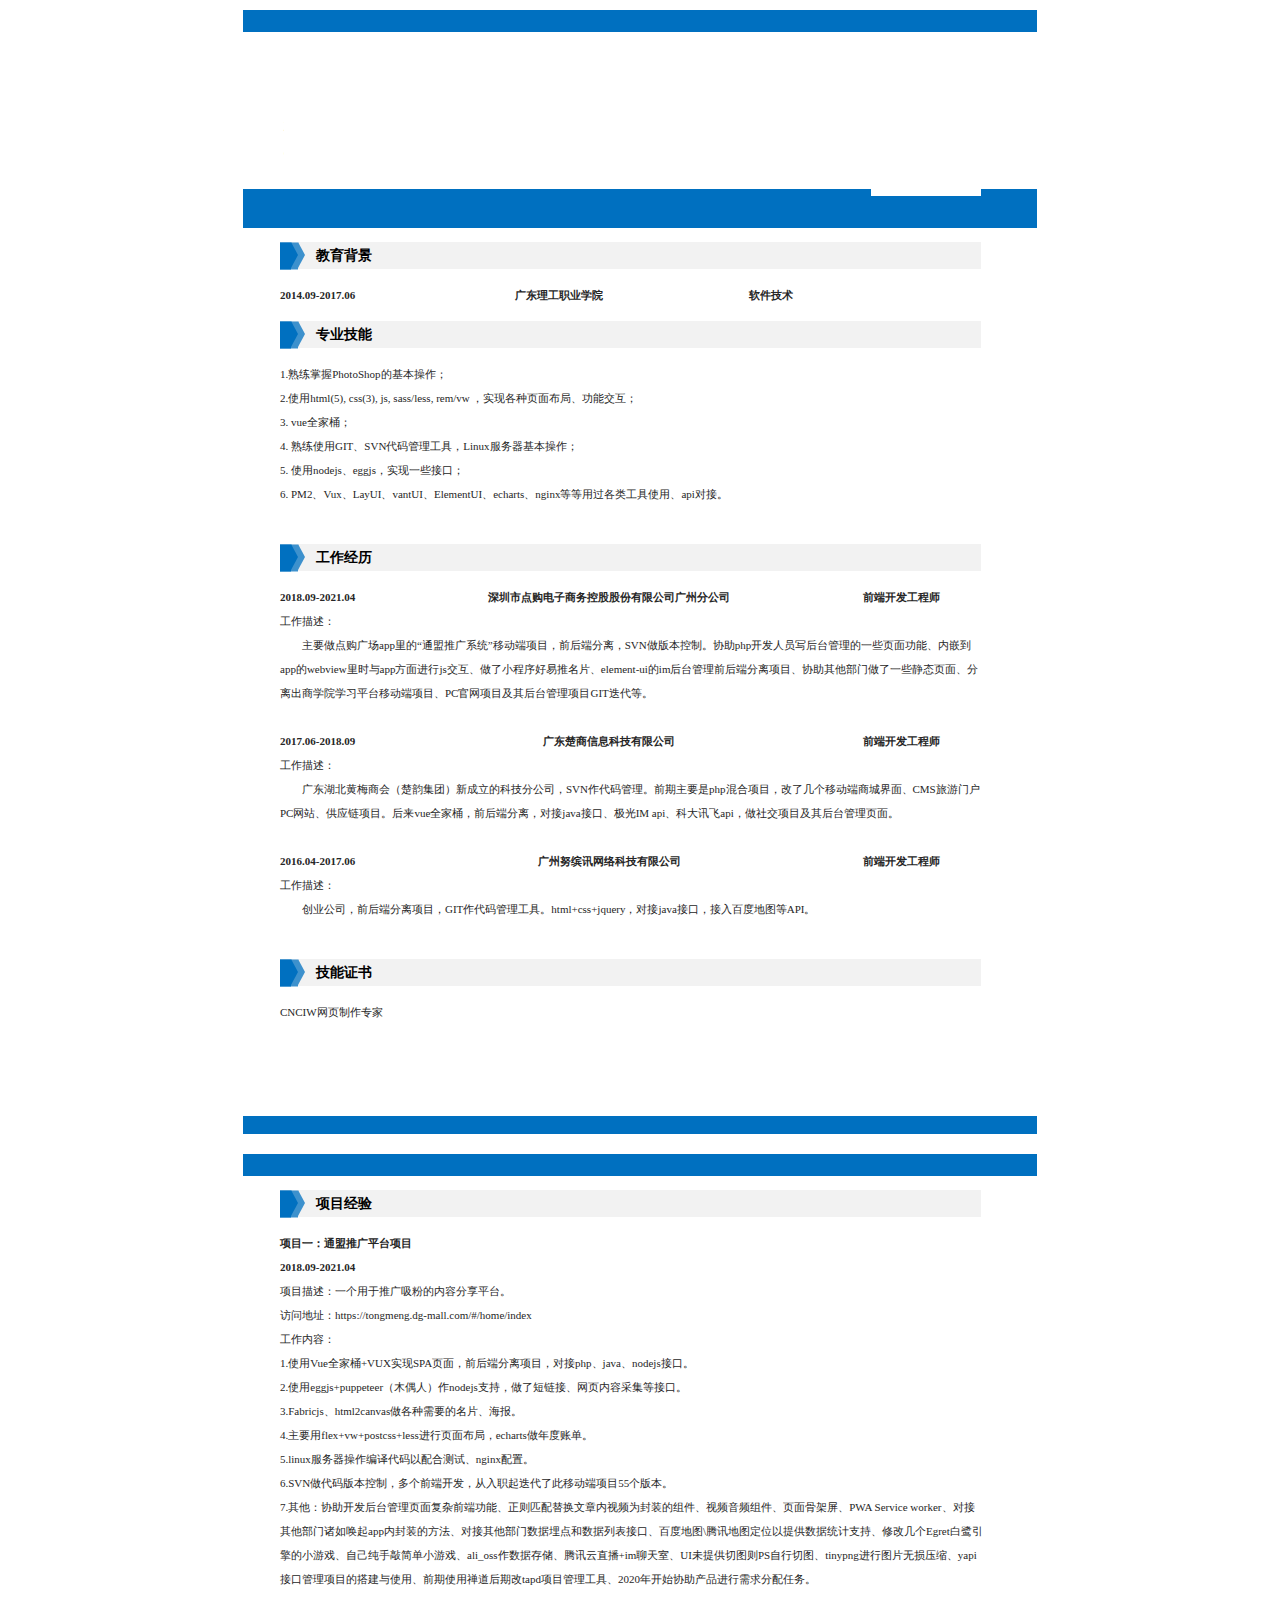
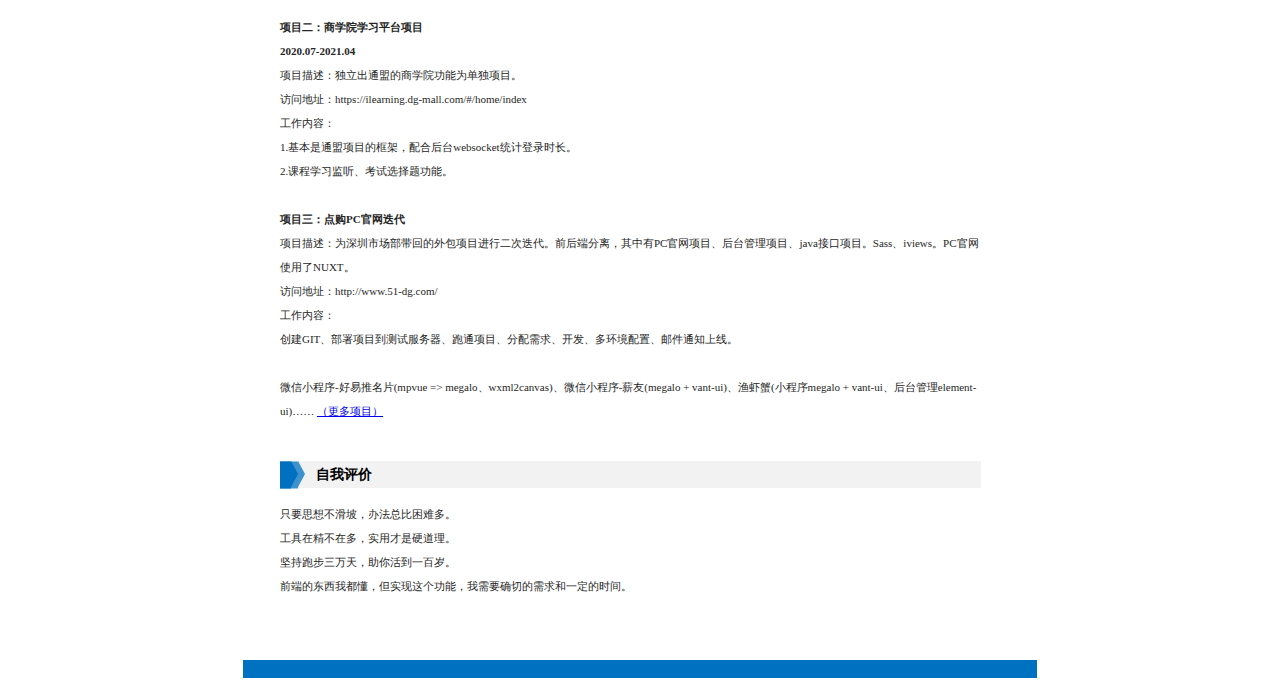
<file: index.html>
<!DOCTYPE html>
<html>
  <head>
    <meta charset="UTF-8" />
    <meta
      name="viewport"
      content="width=device-width,initial-scale=1,minimum-scale=1,maximum-scale=1,user-scalable=no"
    />
    <title>ENX533</title>
  </head>
  <body>
    <script type="text/javascript">
      window.location.href = "./resume/";
    </script>
  </body>
</html>
</file>
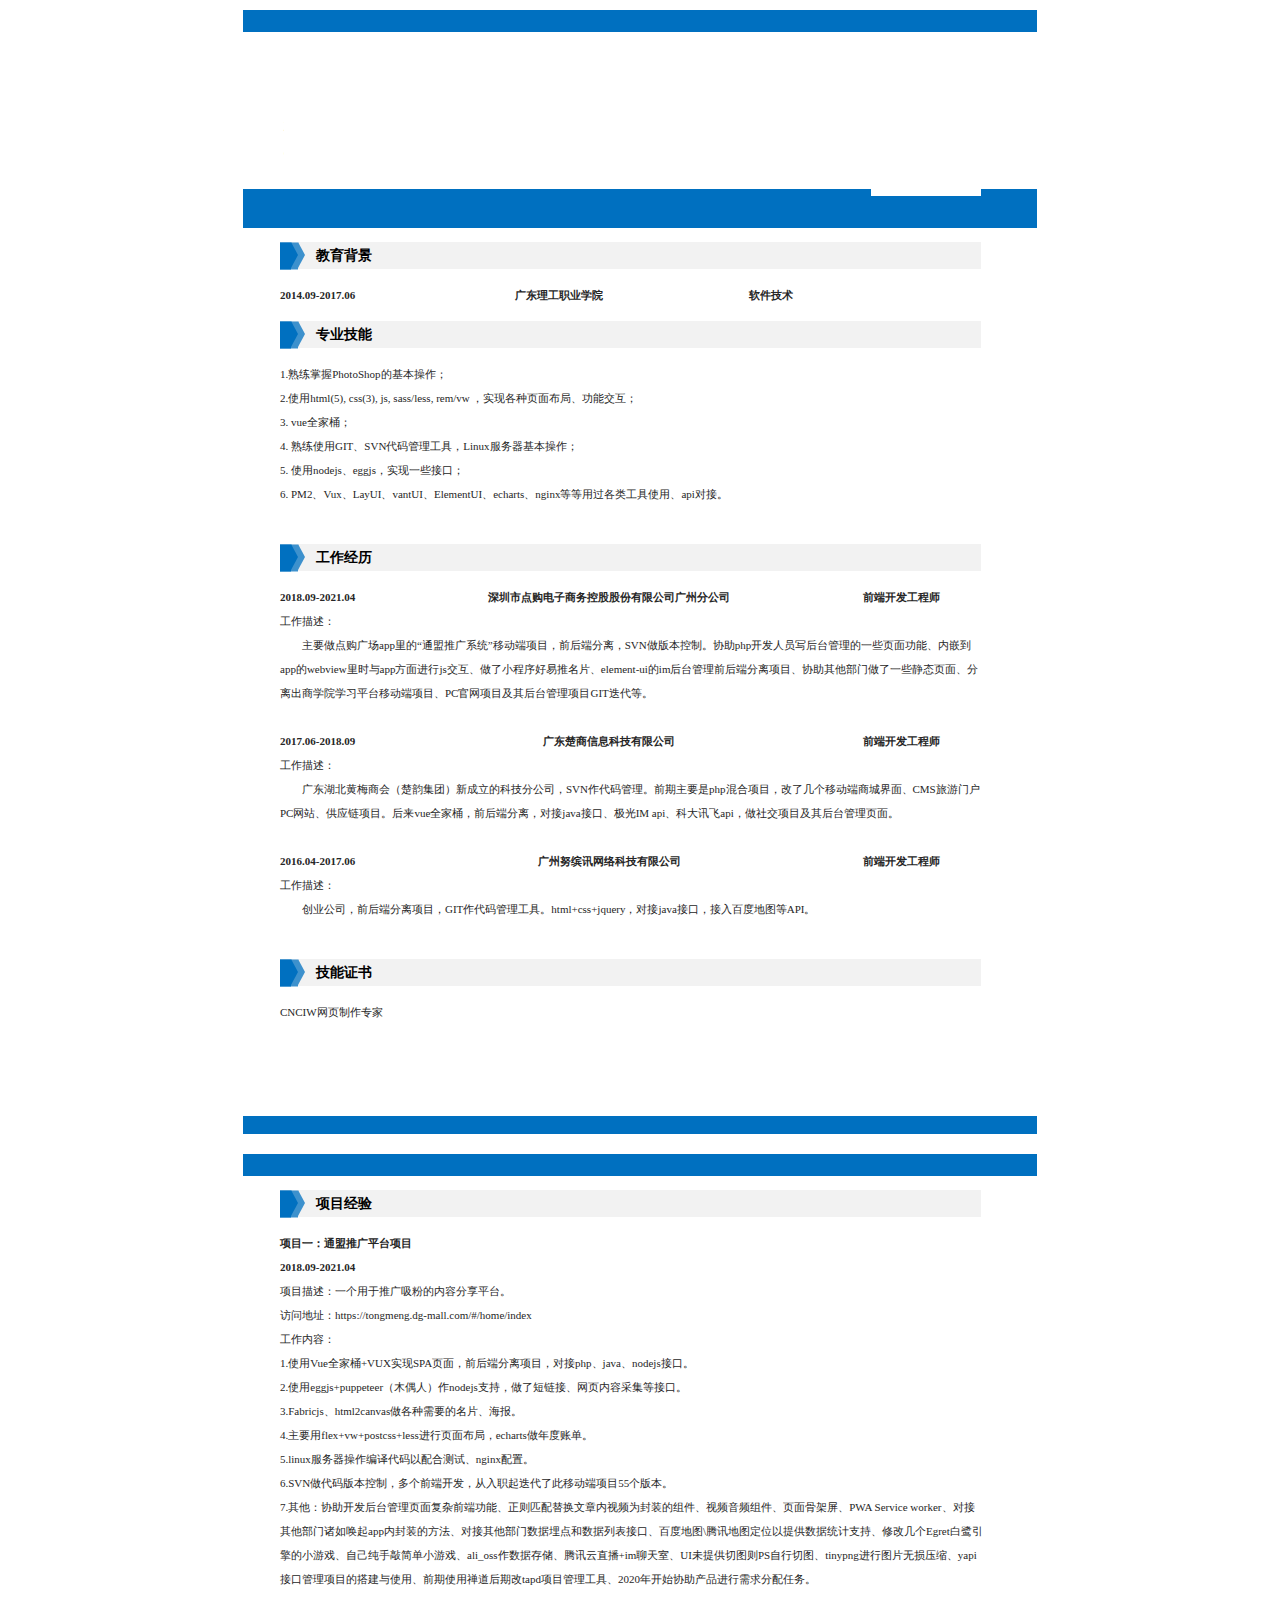
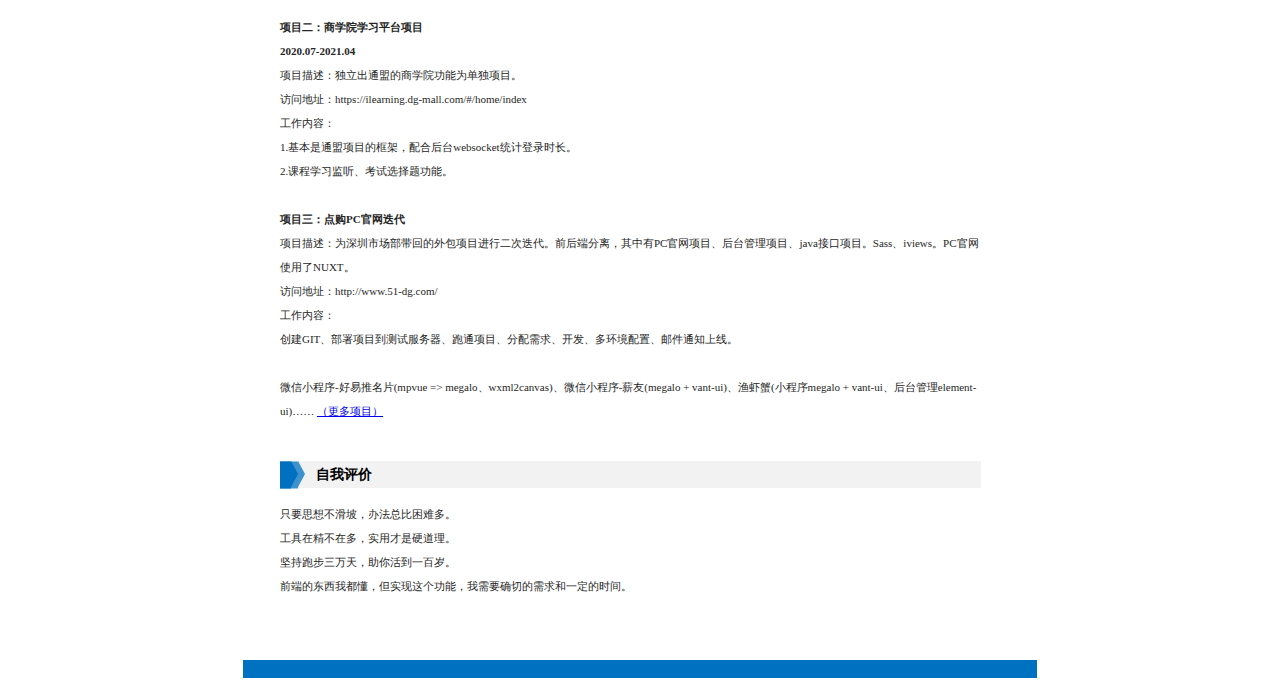
<file: resume/index.html>
<!DOCTYPE html>
<html>
  <head>
    <meta charset="UTF-8" />
    <meta
      name="viewport"
      content="width=device-width,initial-scale=1,minimum-scale=1,maximum-scale=1,user-scalable=no"
    />
    <link rel="stylesheet" href="./css/index.css" />
    <title>马泽鑫_web前端开发工程师_4年</title>
  </head>
  <body>
    <div class="r-container">
      <div class="r-page">
        <div class="head">
          <div class="photo">
            <img src="./img/mzx.png" alt="" />
            <div class="block"><span></span></div>
            <div class="block"><span></span></div>
            <div class="block"><span></span></div>
            <div class="block"><span></span></div>
          </div>
          <div class="msg">
            <div class="name">
              马泽鑫
              <div class="block"></div>
            </div>
            <div class="purpose">
              求职意向：前端开发工程师
              <div class="block"></div>
            </div>
            <div class="website">
              <span>GitHub: </span>
              <span class="link" onclick="window.location.reload()"
                >https://enx533.github.io
                <div class="block"></div>
              </span>
            </div>
          </div>
        </div>
        <div class="subHead">
          <div class="block"></div>
          <span>出生年月：1995.03</span>
          <span class="slash">/</span>
          <span>联系电话：<a href="tel:13265030439">13265030439</a></span>
          <span class="slash">/</span>
          <span
            >邮箱：<a href="mailto:429457385@qq.com">429457385@qq.com</a></span
          >
        </div>
        <div class="module teach">
          <div class="title"><span>教育背景</span></div>
          <div class="content">
            <span>2014.09-2017.06</span>
            <span>广东理工职业学院</span>
            <span>软件技术</span>
          </div>
        </div>
        <div class="module specialty">
          <div class="title"><span>专业技能</span></div>
          <div class="content">
            <p>1.熟练掌握PhotoShop的基本操作；</p>
            <p>
              2.使用html(5), css(3), js, sass/less, rem/vw
              ，实现各种页面布局、功能交互；
            </p>
            <p>3. vue全家桶；</p>
            <p>4. 熟练使用GIT、SVN代码管理工具，Linux服务器基本操作；</p>
            <p>5. 使用nodejs、eggjs，实现一些接口；</p>
            <p>
              6.
              PM2、Vux、LayUI、vantUI、ElementUI、echarts、nginx等等用过各类工具使用、api对接。
            </p>
            <p>　</p>
          </div>
        </div>
        <div class="module experience">
          <div class="title"><span>工作经历</span></div>
          <div class="content">
            <p class="tit">
              <span>2018.09-2021.04</span>
              <span>深圳市点购电子商务控股股份有限公司广州分公司</span>
              <span>前端开发工程师　　　　</span>
            </p>
            <p>工作描述：</p>
            <p>
              　　主要做点购广场app里的“通盟推广系统”移动端项目，前后端分离，SVN做版本控制。协助php开发人员写后台管理的一些页面功能、内嵌到app的webview里时与app方面进行js交互、做了小程序好易推名片、element-ui的im后台管理前后端分离项目、协助其他部门做了一些静态页面、分离出商学院学习平台移动端项目、PC官网项目及其后台管理项目GIT迭代等。
            </p>
            <p>　</p>
            <p class="tit">
              <span>2017.06-2018.09</span>
              <span>广东楚商信息科技有限公司</span>
              <span>前端开发工程师　　　　</span>
            </p>
            <p>工作描述：</p>
            <p>
              　　广东湖北黄梅商会（楚韵集团）新成立的科技分公司，SVN作代码管理。前期主要是php混合项目，改了几个移动端商城界面、CMS旅游门户PC网站、供应链项目。后来vue全家桶，前后端分离，对接java接口、极光IM
              api、科大讯飞api，做社交项目及其后台管理页面。
            </p>
            <p>　</p>
            <p class="tit">
              <span>2016.04-2017.06</span>
              <span>广州努缤讯网络科技有限公司</span>
              <span>前端开发工程师　　　　</span>
            </p>
            <p>工作描述：</p>
            <p>
              　　创业公司，前后端分离项目，GIT作代码管理工具。html+css+jquery，对接java接口，接入百度地图等API。
            </p>
            <p>　</p>
          </div>
        </div>
        <div class="module certificate">
          <div class="title"><span>技能证书</span></div>
          <div class="content">CNCIW网页制作专家</div>
        </div>
      </div>
      <div class="r-page">
        <div class="module item">
          <div class="title"><span>项目经验</span></div>
          <div class="content">
            <p class="b">项目一：通盟推广平台项目</p>
            <p class="b">2018.09-2021.04</p>
            <p>项目描述：一个用于推广吸粉的内容分享平台。</p>
            <p>访问地址：https://tongmeng.dg-mall.com/#/home/index</p>
            <p>工作内容：</p>
            <p>
              1.使用Vue全家桶+VUX实现SPA页面，前后端分离项目，对接php、java、nodejs接口。
            </p>
            <p>
              2.使用eggjs+puppeteer（木偶人）作nodejs支持，做了短链接、网页内容采集等接口。
            </p>
            <p>3.Fabricjs、html2canvas做各种需要的名片、海报。</p>
            <p>4.主要用flex+vw+postcss+less进行页面布局，echarts做年度账单。</p>
            <p>5.linux服务器操作编译代码以配合测试、nginx配置。</p>
            <p>
              6.SVN做代码版本控制，多个前端开发，从入职起迭代了此移动端项目55个版本。
            </p>
            <p>
              7.其他：协助开发后台管理页面复杂前端功能、正则匹配替换文章内视频为封装的组件、视频音频组件、页面骨架屏、PWA
              Service
              worker、对接其他部门诸如唤起app内封装的方法、对接其他部门数据埋点和数据列表接口、百度地图\腾讯地图定位以提供数据统计支持、修改几个Egret白鹭引擎的小游戏、自己纯手敲简单小游戏、ali_oss作数据存储、腾讯云直播+im聊天室、UI未提供切图则PS自行切图、tinypng进行图片无损压缩、yapi接口管理项目的搭建与使用、前期使用禅道后期改tapd项目管理工具、2020年开始协助产品进行需求分配任务。
            </p>
            <p>　</p>
            <p class="b">项目二：商学院学习平台项目</p>
            <p class="b">2020.07-2021.04</p>
            <p>项目描述：独立出通盟的商学院功能为单独项目。</p>
            <p>访问地址：https://ilearning.dg-mall.com/#/home/index</p>
            <p>工作内容：</p>
            <p>1.基本是通盟项目的框架，配合后台websocket统计登录时长。</p>
            <p>2.课程学习监听、考试选择题功能。</p>
            <p>　</p>
            <p class="b">项目三：点购PC官网迭代</p>
            <p>
              项目描述：为深圳市场部带回的外包项目进行二次迭代。前后端分离，其中有PC官网项目、后台管理项目、java接口项目。Sass、iviews。PC官网使用了NUXT。
            </p>
            <p>访问地址：http://www.51-dg.com/</p>
            <p>工作内容：</p>
            <p>
              创建GIT、部署项目到测试服务器、跑通项目、分配需求、开发、多环境配置、邮件通知上线。
            </p>
            <p>　</p>
            <p>
              微信小程序-好易推名片(mpvue =>
              megalo、wxml2canvas)、微信小程序-薪友(megalo +
              vant-ui)、渔虾蟹(小程序megalo + vant-ui、后台管理element-ui)……
              <a href="./items.html">（更多项目）</a>
            </p>
            <p>　</p>
          </div>
        </div>
        <div class="module self-assessment">
          <div class="title"><span>自我评价</span></div>
          <div class="content">
            <p>只要思想不滑坡，办法总比困难多。</p>
            <p>工具在精不在多，实用才是硬道理。</p>
            <p>坚持跑步三万天，助你活到一百岁。</p>
            <p>
              前端的东西我都懂，但实现这个功能，我需要确切的需求和一定的时间。
            </p>
            <p>　</p>
          </div>
        </div>
      </div>
    </div>
  </body>
</html>
</file>
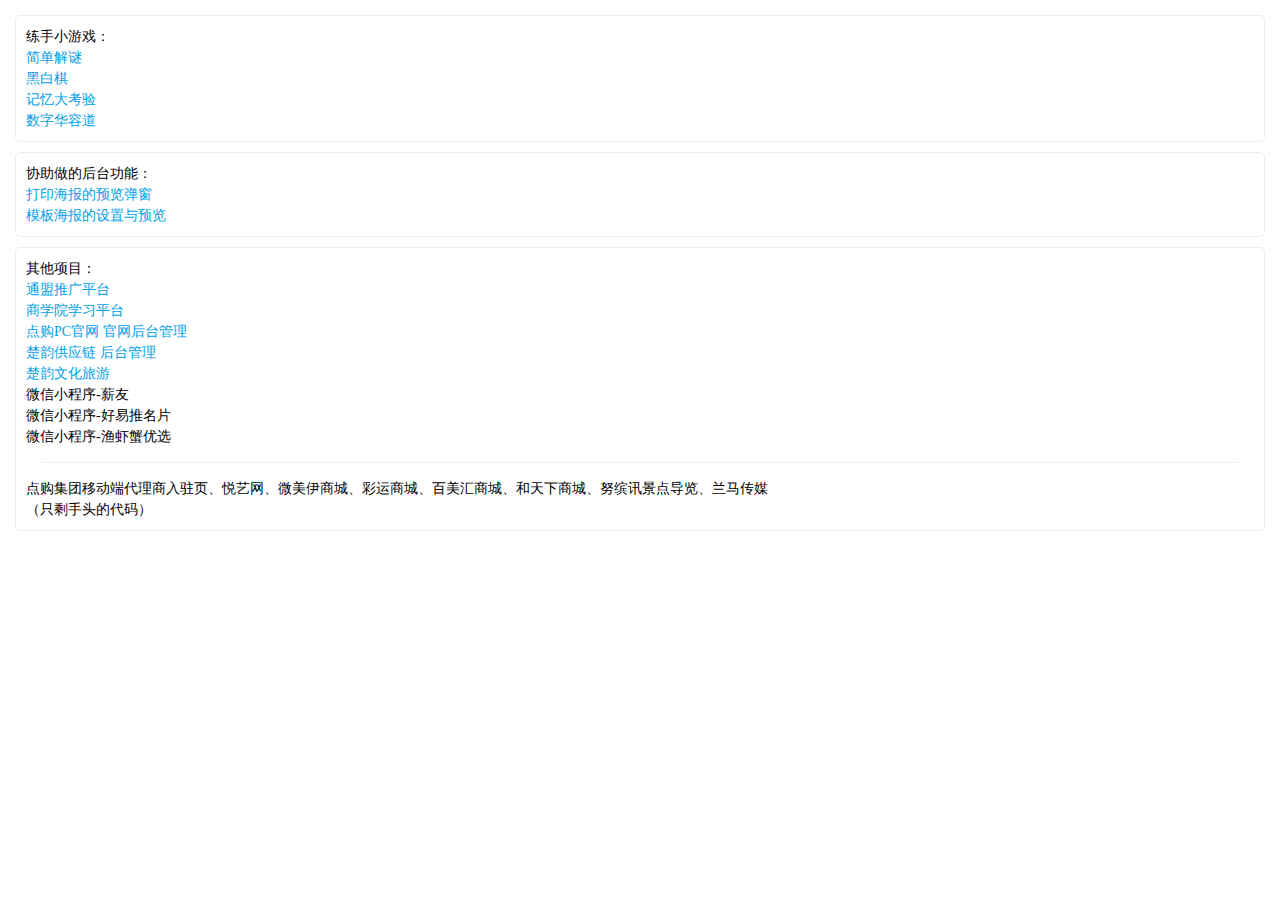
<file: resume/items.html>
<!DOCTYPE html>
<html>
  <head>
    <meta charset="UTF-8" />
    <meta
      name="viewport"
      content="width=device-width,initial-scale=1,minimum-scale=1,maximum-scale=1,user-scalable=no"
    />
    <title>马泽鑫_web前端开发工程师_4年</title>
    <style>
      * {
        margin: 0;
        padding: 0;
      }
      .i-page {
        padding: 15px;
        line-height: 21px;
        font-size: 14px;
      }
      .item {
        margin-bottom: 10px;
        border: 1px solid #eee;
        border-radius: 5px;
        padding: 10px;
      }
      a:hover {
        color: #00f;
      }
      a {
        text-decoration: none;
        color: #00a0e9;
      }
    </style>
  </head>
  <body>
    <div class="i-page">
      <div class="item">
        <p>练手小游戏：</p>
        <p>
          <a href="https://tongmeng.dg-mall.com/static/game/riddle/index.html"
            >简单解谜</a
          >
        </p>
        <p>
          <a href="https://tongmeng.dg-mall.com/static/game/reversi/index.html"
            >黑白棋</a
          >
        </p>
        <p>
          <a
            href="https://tongmeng.dg-mall.com/static/game/combo-chaos/index.html"
            >记忆大考验</a
          >
        </p>
        <p>
          <a href="https://tongmeng.dg-mall.com/static/game/szhrd/index.html"
            >数字华容道</a
          >
        </p>
      </div>
      <div class="item">
        <p>协助做的后台功能：</p>
        <p><a href="./item/previewPrintPoster/">打印海报的预览弹窗</a></p>
        <p><a href="./item/setTemplatePoster/">模板海报的设置与预览</a></p>
      </div>
      <div class="item">
        <p>其他项目：</p>
        <p>
          <a href="https://tongmeng.dg-mall.com/#/home/index">通盟推广平台</a>
        </p>
        <p>
          <a href="https://ilearning.dg-mall.com/#/home/index"
            >商学院学习平台</a
          >
        </p>
        <p>
          <a href="http://www.51-dg.com/">点购PC官网</a>
          <a href="https://www.dg-mall.com/dmMan/Login">官网后台管理</a>
        </p>
        <p>
          <a href="http://www.cysu.net">楚韵供应链</a>
          <a href="http://www.cysu.net/cygyladmin.php">后台管理</a>
        </p>
        <p><a href="http://cycts.net/">楚韵文化旅游</a></p>
        <p>微信小程序-薪友</p>
        <p>微信小程序-好易推名片</p>
        <p>微信小程序-渔虾蟹优选</p>
        <div style="margin: 15px; border-top: 1px solid #eee"></div>
        <p>
          点购集团移动端代理商入驻页、悦艺网、微美伊商城、彩运商城、百美汇商城、和天下商城、努缤讯景点导览、兰马传媒
        </p>
        <p style="display: none">
          唱吧首页的练手、云天易购商城首页练手、四个PC商城练手、伪区块链矿机项目、各种js练手小功能：瀑布流、css3
          3D动画轮播、抽奖、京东放大镜、时钟、多级联动选择效果、轮播插件、图片懒加载……
        </p>
        <p>（只剩手头的代码）</p>
      </div>
    </div>
  </body>
</html>
</file>
<file: resume/css/index.css>
* {
  margin: 0;
  padding: 0;
}
.r-container {
  display: flex;
  flex-wrap: wrap;
  justify-content: space-around;
}
.r-container .r-page {
  margin: 10px;
  box-sizing: border-box;
  border-top: 22px solid #0070c0;
  border-bottom: 18px solid #0070c0;
  flex: 0 0 794px;
  width: 794px;
  height: 1124px;
  overflow: hidden;
}
.r-container .r-page .head {
  position: relative;
  box-sizing: border-box;
  padding: 36px 0 0 41px;
  height: 157px;
}
.r-container .r-page .head .photo {
  position: absolute;
  z-index: 1;
  top: 6px;
  right: 56px;
  width: 110px;
  height: 158px;
  overflow: hidden;
}
.r-container .r-page .head .photo img {
  display: block;
  width: 100%;
}
.r-container .r-page .head .photo .block {
  position: absolute;
  top: 0;
  left: 0;
  width: 50%;
  height: 50%;
  font-size: 0;
  overflow: hidden;
}
.r-container .r-page .head .photo .block span {
  position: absolute;
  width: 160px;
  height: 160px;
  background: #fff;
}
@keyframes rotate90 {
  0% {
    transform: rotateZ(0deg);
  }
  100% {
    transform: rotateZ(90deg);
  }
}
.r-container .r-page .head .photo .block:nth-child(2) {
  top: 0;
  left: 50%;
}
.r-container .r-page .head .photo .block:nth-child(2) span {
  bottom: 0;
  left: 0;
  transform-origin: left bottom;
  animation: rotate90 0.075s 0s linear both;
}
.r-container .r-page .head .photo .block:nth-child(3) {
  top: 50%;
  left: 50%;
}
.r-container .r-page .head .photo .block:nth-child(3) span {
  top: 0;
  left: 0;
  transform-origin: left top;
  animation: rotate90 0.075s 0.075s linear both;
}
.r-container .r-page .head .photo .block:nth-child(4) {
  top: 50%;
  left: 0;
}
.r-container .r-page .head .photo .block:nth-child(4) span {
  top: 0;
  right: 0;
  transform-origin: right top;
  animation: rotate90 0.075s 0.15s linear both;
}
.r-container .r-page .head .photo .block:nth-child(5) {
  top: 0;
  left: 0;
}
.r-container .r-page .head .photo .block:nth-child(5) span {
  right: 0;
  bottom: 0;
  transform-origin: right bottom;
  animation: rotate90 0.075s 0.225s linear both;
}
.r-container .r-page .head .msg {
  font-size: 0;
}
@keyframes slideShow {
  0% {
    height: 100%;
  }
  100% {
    height: 0;
  }
}
.r-container .r-page .head .msg .block {
  position: absolute;
  top: 0;
  left: 0;
  width: 100%;
  height: 100%;
  background: #fff;
  animation: slideShow 0.3s linear both;
}
.r-container .r-page .head .msg .name {
  position: relative;
  font-size: 28px;
  font-weight: bolder;
}
.r-container .r-page .head .msg .purpose {
  position: relative;
  margin-top: 12px;
  font-size: 14px;
  color: #000;
}
.r-container .r-page .head .msg .website {
  position: relative;
  margin-top: 11px;
  font-size: 11px;
  color: #000;
}
.r-container .r-page .head .msg .website .link {
  cursor: pointer;
}
.r-container .r-page .subHead {
  position: relative;
  display: flex;
  align-items: center;
  padding-left: 40px;
  height: 39px;
  background: #0070c0;
  font-size: 10px;
  color: #fff;
}
@keyframes rotateShow {
  0% {
    transform: rotateX(0);
  }
  100% {
    transform: rotateX(90deg);
  }
}
.r-container .r-page .subHead .block {
  position: absolute;
  top: 0;
  left: 0;
  width: 100%;
  height: 100%;
  background: #0070c0;
  animation: rotateShow 0.3s linear both;
}
.r-container .r-page .subHead .slash {
  margin: 0 8px 0 15px;
}
.r-container .r-page .subHead a {
  color: #fff;
}
.r-container .r-page .module .title {
  position: relative;
  margin: 0 56px 0 37px;
  display: flex;
  align-items: center;
  height: 55px;
  font-size: 0;
}
.r-container .r-page .module .title::before {
  content: "";
  position: absolute;
  top: 50%;
  transform: translateY(-50%);
  left: 0;
  width: 18px;
  height: 27px;
  background: rgba(0, 112, 192, 0.75);
  z-index: 1;
}
.r-container .r-page .module .title::after {
  content: "";
  position: absolute;
  top: 50%;
  transform: translateY(-50%);
  left: 0;
  width: 11px;
  height: 27px;
  background: #0070c0;
  z-index: 1;
}
.r-container .r-page .module .title span {
  position: relative;
  display: flex;
  align-items: center;
  box-sizing: border-box;
  padding-left: 36px;
  width: 100%;
  height: 27px;
  background: #f2f2f2;
  overflow: hidden;
  font-size: 14px;
  font-weight: bold;
}
.r-container .r-page .module .title span::before {
  content: "";
  position: absolute;
  top: 0;
  left: 18px;
  border-top: 13.5px solid transparent;
  border-right: 7px solid transparent;
  border-bottom: 13.5px solid transparent;
  border-left: 7px solid transparent;
  border-left-color: rgba(0, 112, 192, 0.75);
}
.r-container .r-page .module .title span::after {
  content: "";
  position: absolute;
  top: 0;
  left: 11px;
  border-top: 13.5px solid transparent;
  border-right: 7px solid transparent;
  border-bottom: 13.5px solid transparent;
  border-left: 7px solid transparent;
  border-left-color: #0070c0;
}
@keyframes fade {
  0% {
    opacity: 0;
  }
  100% {
    opacity: 1;
  }
}
.r-container .r-page .module .content {
  padding: 0 53px 0 37px;
  line-height: 24px;
  font-size: 11px;
  color: #262626;
  animation: fade 0.3s linear both;
}
@keyframes slideFromRight {
  0% {
    transform: translateX(100%);
  }
  100% {
    transform: translateX(0);
  }
}
.r-container .r-page .teach .content {
  display: flex;
  font-weight: bold;
  animation: slideFromRight 0.3s linear both;
}
.r-container .r-page .teach .content span {
  flex: 1;
}
.r-container .r-page .experience .content .tit {
  display: flex;
  justify-content: space-between;
  font-weight: bold;
}
.r-container .r-page .item .content .b {
  font-weight: bold;
}
</file>
